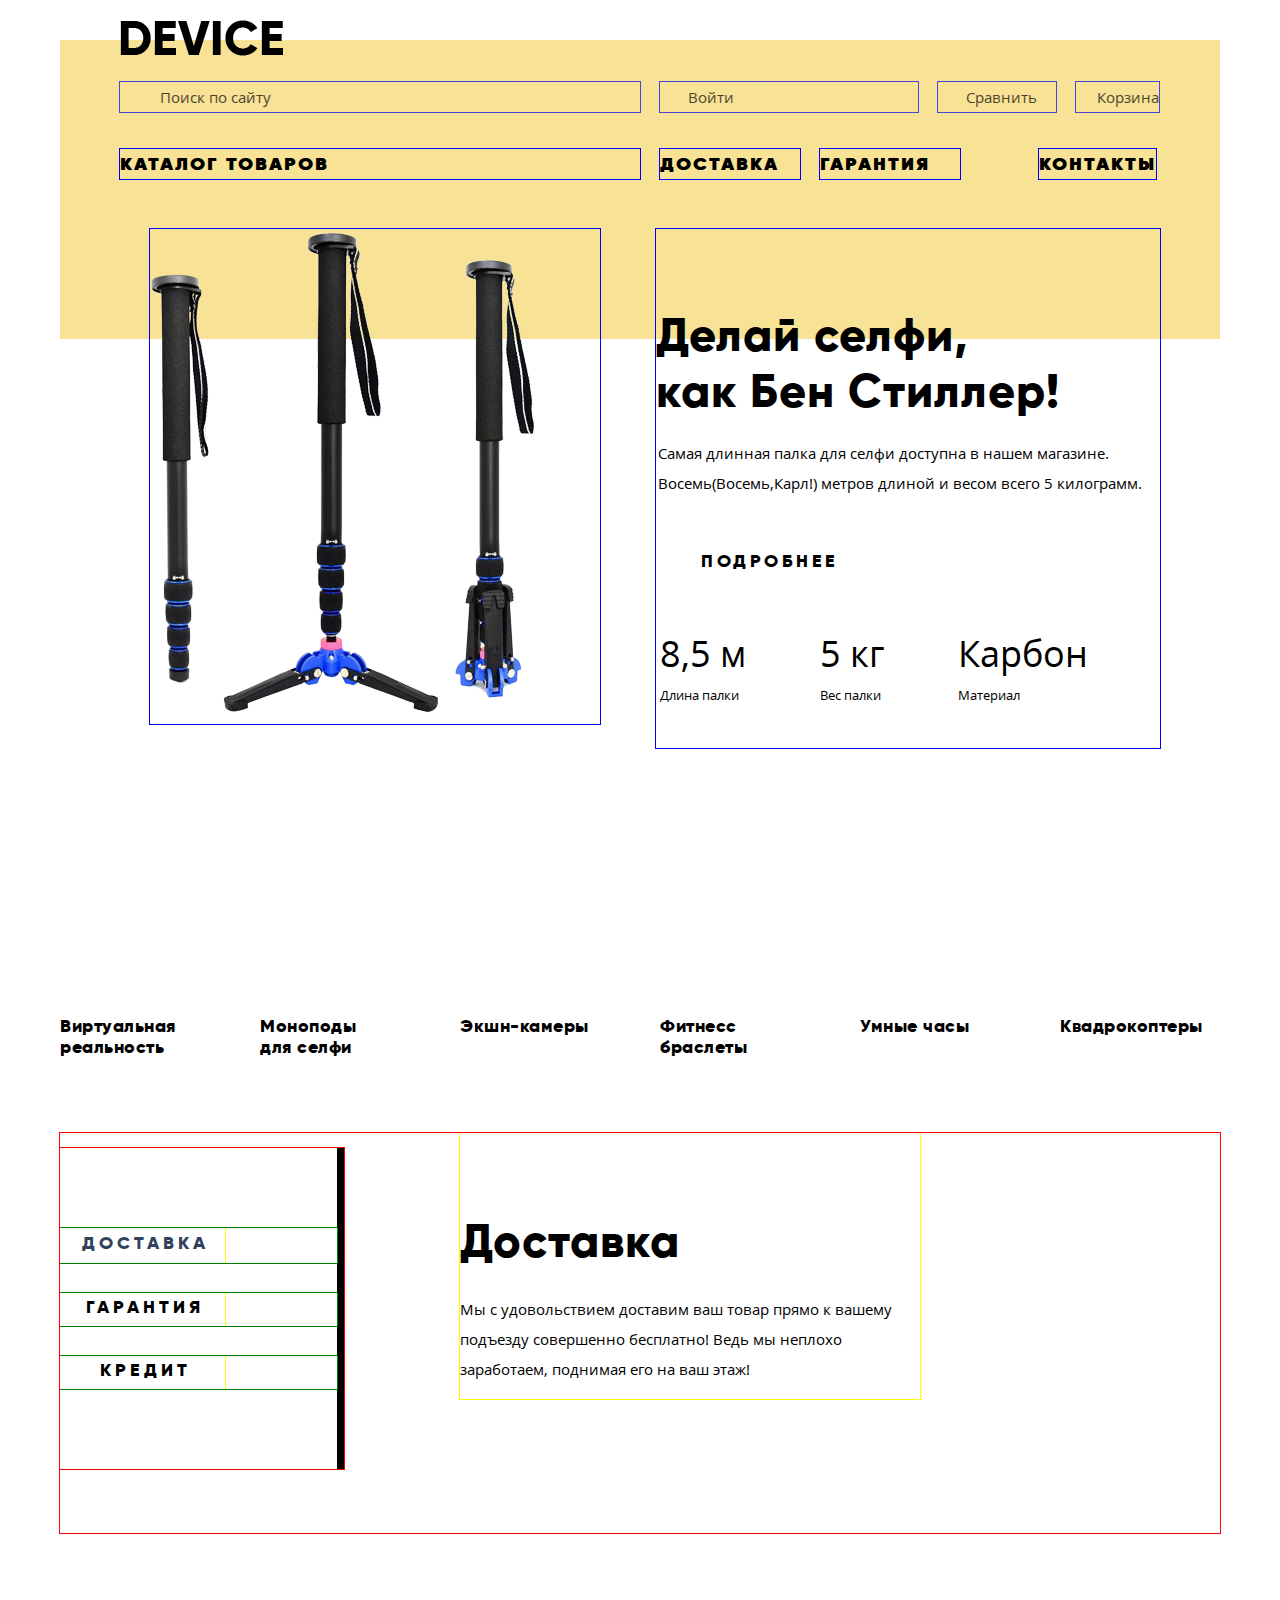
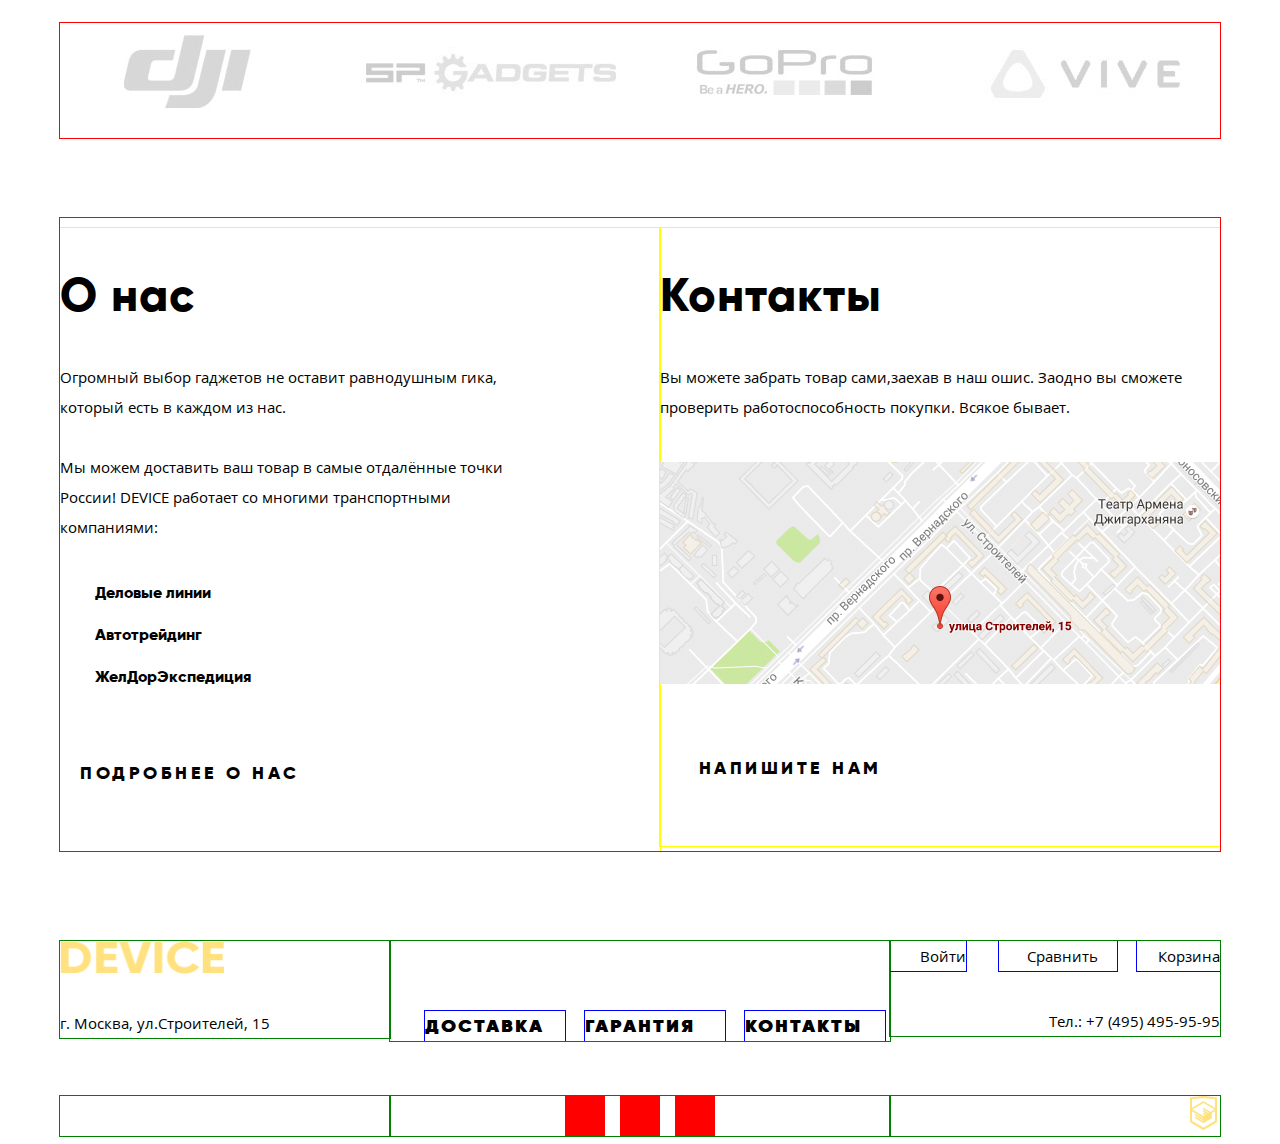
<file: index.html>
<!DOCTYPE html>
<html lang="ru">
  <head>
    <meta charset="utf-8">
    <title>HTML Academy: Девайс</title>
    <link rel="stylesheet" href="css/style.css">
  </head>
  <body>
  	<header class="main-header container">
  		<div class="logo">
  		  <img src="img/logo.png" width="163" height="36" alt="Логотип">
  		</div>
      <section class="header-wrap clearfix">
    		<div class="search header-up-block">
          <a href="#" class="btn-search">
    		    Поиск по сайту
          </a>
    		</div>
        <div class="user-block header-up-block">
          <a href="#" class="btn-user-block">
            Войти
          </a>
        </div>
        <div class="compare-block header-up-block">
          <a href="" class="btn-compare-block">
            Сравнить
          </a>
        </div>
        <div class="basket header-up-block">
          <a href="" class="btn-basket">
            Корзина
            </a>
        </div>
    		<nav class="main-nav">
    			<ul class="main-nav-list">
    				<li class="main-nav-list-item">Каталог товаров
              <ul class="submenu">
                <li class="submenu-item">Виртуальная реальность</li>
                <li class="submenu-item">Моноподы для селфи</li>
                <li class="submenu-item">Экшен-камеры</li>
                <li class="submenu-item">Фитнес браслеты</li>
                <li class="submenu-item">Умные часы</li>
                <li class="submenu-item">Квадрокоптеры</li>
              </ul>
            </li>
    				<li class="main-nav-list-item">Доставка</li>
    				<li class="main-nav-list-item">Гарантия</li>
    				<li class="main-nav-list-item">Контакты</li>
    			</ul>
    		</nav>
      </section>
  	</header>
    <main class="container">
      <section class="promo-slider">
        <ul class="promo-slider-list clearfix">
          <li class="promo-slider-item promo-slider-item-active">
            <div class="promo-slider-item-photo">
              <img src="img/slider-1.png"  width="384" height="486" alt="Селфи-палка">
            </div>
            <div class="promo-slider-item-content">
              <h2 class="title2">
                Делай селфи,<br> как Бен Стиллер!
              </h2>
              <p class="content-text">
                Самая длинная палка для селфи доступна в нашем магазине.
                Восемь(Восемь,Карл!) метров длиной и весом всего 5 килограмм.
              </p>
              <a class="btn" href="#">
                Подробнее
              </a>
              <ul class="features-list">
                <li class="features-list-item">
                  <span class="features-list-item-value">8,5 м</span>
                  <span class="features-list-item-label">Длина палки</span>
                </li>
                <li class="features-list-item">
                  <span class="features-list-item-value">5 кг</span>
                  <span class="features-list-item-label">Вес палки</span>
                </li>
                <li class="features-list-item">
                  <span class="features-list-item-value">Карбон</span>
                  <span class="features-list-item-label">Материал</span>
                </li>
              </ul>
            </div>
          </li>
          <li class="promo-slider-item">
            <div class="promo-slider-item-photo">
              <img src="img/slider-2.png" width="345" height="485" alt="Фитнес-браслет">
            </div>
            <div class="promo-slider-item-content">
              <h2  class="title2">
                Худеем правильно!
              </h2>
              <p class="content-text">
                Мотивирующие фитнесс-браслеты помогут найти в себе силы
не пропускать занятия и соблюдать диету.
              </p>
              <a class="btn" href="#">
                Подробнее
              </a>
              <ul class="features-list">
                <li class="features-list-item">
                  <span class="features-list-item-value">48 часов</span>
                  <span class="features-list-item-label">Без подзарядки</span>
                </li>
              </ul>
            </div>
          </li>
          <li class="promo-slider-item">
            <div class="promo-slider-item-photo">
              <img src="img/slider-3.png" width="526" height="334" alt="Квадрокоптер">
            </div>
            <div class="promo-slider-item-content">
              <h2  class="title2">
                Порхает как бабочка, жалит как пчела!
              </h2>
              <p class="content-text">
                Этот обычный, на первый взгляд, квадрокоптер оснащен
мощным лазером, замаскированным под стандартную камеру.
              </p>
              <a class="btn" href="#">
                Подробнее
              </a>
              <ul class="features-list">
                <li class="features-list-item">
                  <span class="features-list-item-value">800 м</span>
                  <span class="features-list-item-label">Дальность полета</span>
                </li>
                <li class="features-list-item">
                  <span class="features-list-item-value">50 м</span>
                  <span class="features-list-item-label">Радиус поражения</span>
                </li>
              </ul>
            </div>
          </li>
        </ul>
        <div class="promo-slider-control">
          <div class="promo-slider-control-btn">
          </div>
          <div class="promo-slider-control-btn">
          </div>
          <div class="promo-slider-control-btn">
          </div>
        </div>
      </section>
      <section class="categories">
        <ul class="categories-list">
          <li class="categories-list-item">Виртуальная реальность</li>
          <li class="categories-list-item">Моноподы для селфи</li>
          <li class="categories-list-item">Экшн-камеры</li>
          <li class="categories-list-item">Фитнеcс браслеты</li>
          <li class="categories-list-item">Умные часы</li>
          <li class="categories-list-item">Квадрокоптеры</li>
        </ul>
      </section>

      <section class="services">
        <div class="slider services-slider container clearfix">
          <input class="services-slider_input" type="radio" name="services" id="btn-3" checked>
          <input class="services-slider_input" type="radio" name="services" id="btn-4">
          <input class="services-slider_input" type="radio" name="services" id="btn-5">
          <ul class="services-list">
            <li class="services-list-item">
              <label class="service_label" for="btn-3">
                Доставка
              </label>
            </li>
            <li class="services-list-item">
              <label class="service_label" for="btn-4">
                Гарантия
              </label>
            </li>
            <li class="services-list-item">
              <label class="service_label" for="btn-5">
                Кредит
              </label>
            </li>
          </ul>
          <div class="slide" id="slide-3">
            <div class="service-info service-info-delivery">
              <h2 class="title2">
                Доставка
              </h2>
              <p>
                Мы с удовольствием доставим ваш товар прямо к вашему подъезду совершенно бесплатно!
                Ведь мы неплохо заработаем,
                поднимая его на ваш этаж!
              </p>
            </div>
          </div>
          <div class="slide"  id="slide-4">
            <div class="service-info service-info-guaranty">
              <h2 class="title2">
                Гарантия
              </h2>
              <p>
                Если из-за возгорания купленного у нас товара у вас сгорит дом - не переживайте, мы выдадим вам новый. Товар, не дом, конечно же.
              </p>
            </div>
          </div>
          <div class="slide" id="slide-5">
            <div class="service-info service-info-credit">
              <h2 class="title2">
                Кредит
              </h2>
              <p>
                Залезть в долговую яму стало проще!<br>
                Кредитные консультанты придут к вам на помощь.
              </p>
            </div>
          </div>
        </div>
      </section>
      <section class="popular-producers container">
        <a class="popular-producers-logo" href="#">
          <img src="img/logo-1-grey.jpg" width="260" height="100" alt="производитель">
        </a>
        <a class="popular-producers-logo" href="#">
          <img src="img/logo-2-grey.jpg"  width="260" height="100" alt="производитель">
        </a>
        <a class="popular-producers-logo"  href="#">
          <img src="img/logo-3-grey.jpg"  width="260" height="100"  alt="производитель">
        </a>
        <a class="popular-producers-logo  last-in-row" href="#">
          <img src="img/logo-4-grey.jpg"  width="260" height="100"  alt="производитель">
        </a>
      </section>
      <section class="about-company container clearfix">
        <div class="about-company-item about-company-info">
          <h2 class="title2"> О нас </h2>
          <p class="about-company-text">Огромный выбор гаджетов не оставит равнодушным гика, который есть в каждом из нас.</p>
          <p class="about-company-text">Мы можем доставить ваш товар в самые отдалённые точки России! DEVICE работает со многими транспортными компаниями:
          </p>
          <ul class="transport-companies-list">
            <li class="transport-companies-list-item">Деловые линии</li>
            <li class="transport-companies-list-item">Автотрейдинг</li>
            <li class="transport-companies-list-item">ЖелДорЭкспедиция</li>
          </ul>
          <a class="btn about-company-button" href="#">Подробнее о нас</a>
        </div>
        <div class="about-company-item about-company-contacts">
          <h2 class="title2">Контакты</h2>
          <p  class="about-company-text">Вы можете забрать товар сами,заехав в наш ошис. Заодно вы сможете проверить работоспособность покупки. Всякое бывает.</p>
          <a class="map" href="#">
           <img src="img/map.png"  width="560" height="222" alt="карта">
          </a>
          <a class="btn  about-company-post-button  btn-feedback-form" href="#"> Напишите нам</a>
        </div>
      </section>
    </main>
    <footer class="main-footer">
      <div class="main-footer-top">
        <div class="container clearfix">
          <div class="footer-left-column">
            <a class="logo-footer logo" href="index.html">
              <img src="img/logo-yellow.png"  width="164" height="33"  alt="Логотип">
            </a>
            <section class="footer-contacts">
              <div>
                г. Москва, ул.Строителей, 15
              </div>
            </section>
          </div>
          <div class="footer-center-column">
            <section class="footer-menu">
              <ul class="footer-menu-list">
                <li><a class="footer-menu-item" href="#">Доставка</a></li>
                <li><a class="footer-menu-item" href="#">Гарантия</a></li>
                <li><a class="footer-menu-item last-item" href="catalog.html">Контакты</a></li>
              </ul>
            </section>
          </div>
          <div class="footer-right-column">
            <section class="footer-action clearfix">
              <div class="user-block footer-up-block">
                <a href="#" class="btn-user-block">
                  Войти
                </a>
              </div>
              <div class="compare-block  footer-up-block">
                <a href="" class="btn-compare-block">
                  Сравнить
                </a>
              </div>
              <div class="basket  footer-up-block">
                <a href="" class="btn-basket">
                  Корзина
                  </a>
              </div>
            </section>
            <section class="company-phone">
              Тел.: +7 (495) 495-95-95
            </section>
          </div>
        </div>
      </div>
      <div class="main-footer-bottom container clearfix">
        <div class="footer-left-column ">
        </div>
        <div class="footer-center-column">
          <section class="footer-social">
            <a class="social-btn social-btn-fb  with-icon sprite-icon-facebook" href="#">Фейсбук</a>
            <a class="social-btn social-btn-inst  with-icon sprite-icon-instagramm" href="#">instagramm</a>
            <a class="social-btn social-btn-tw  with-icon sprite-icon-tw" href="#">Twitter</a>
          </section>
        </div>
        <div class="footer-right-column">
          <section class="footer-copyright">
              <a class="footer-link" href="https://htmlacademy.ru/intensive/htmlcss">htmlacademy.ru</a>
          </section>
        </div>
      </div>
    </footer>

  </body>
</html>
</file>
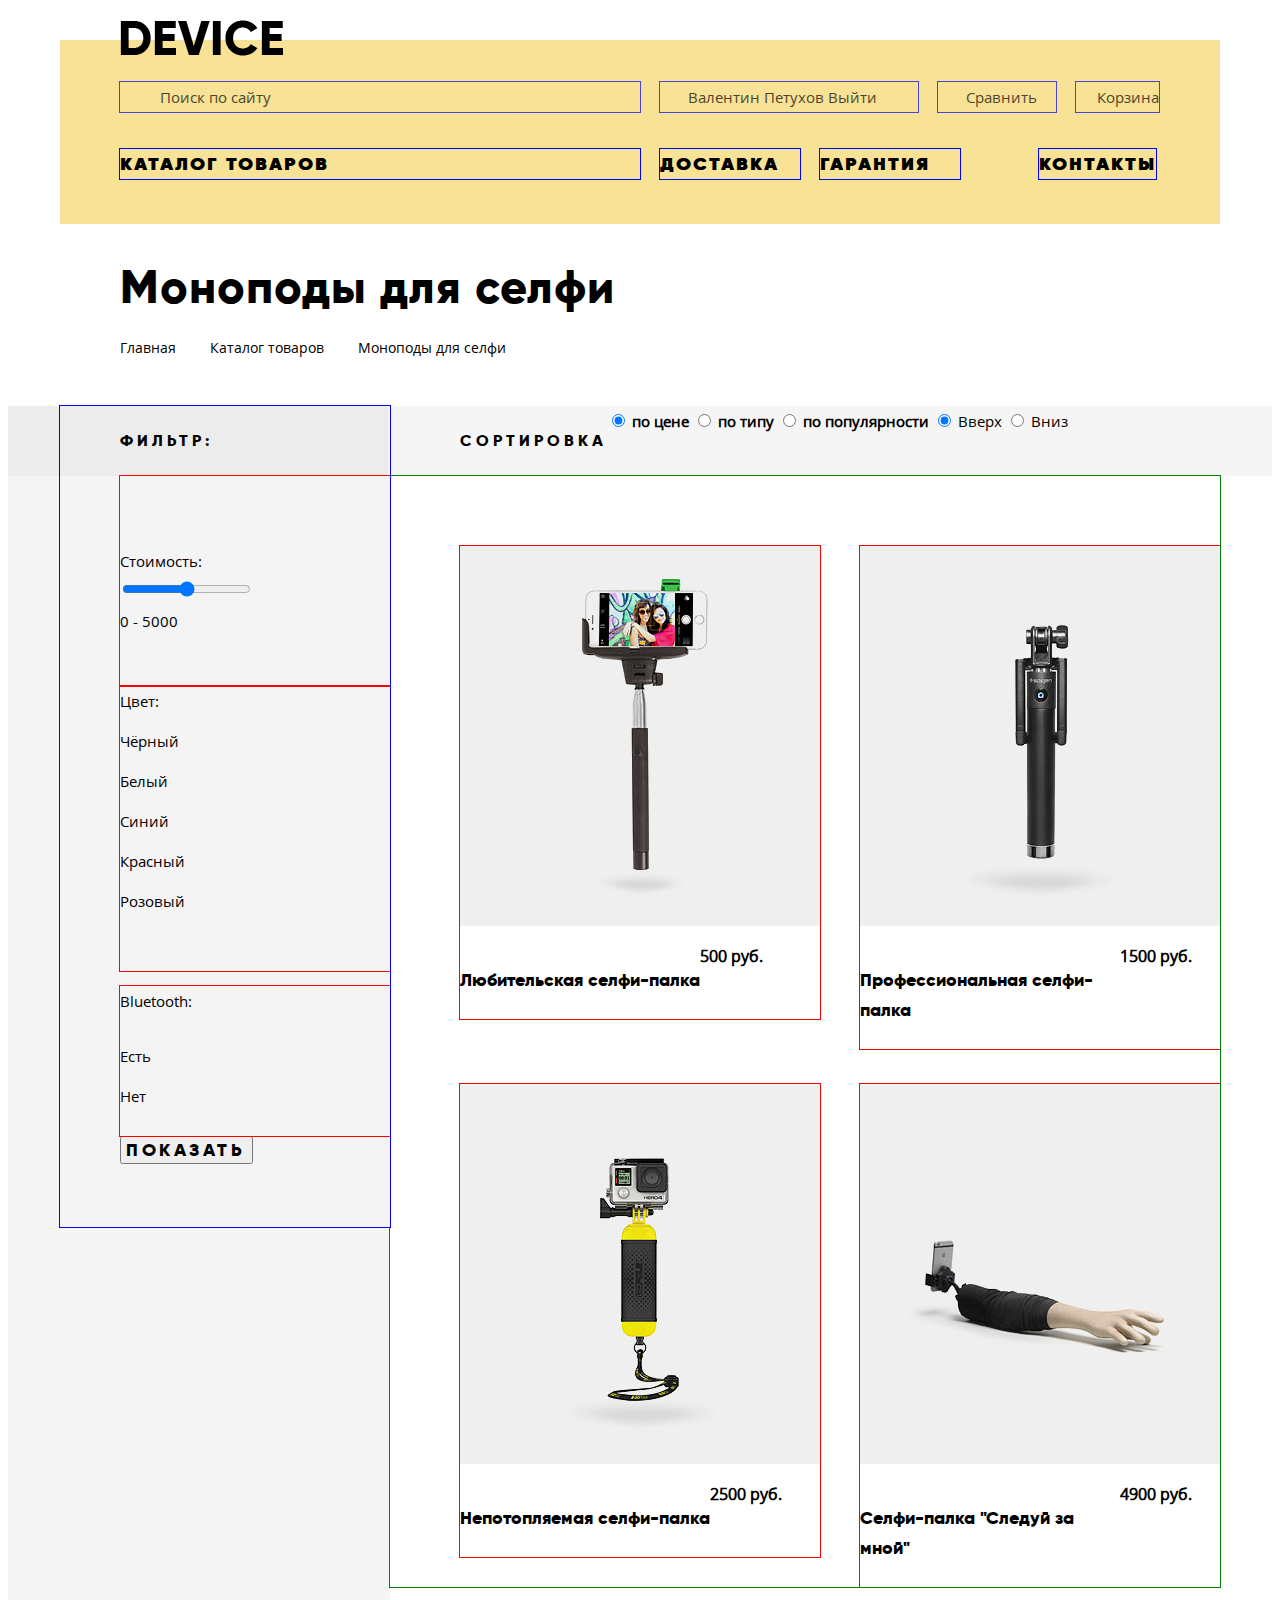
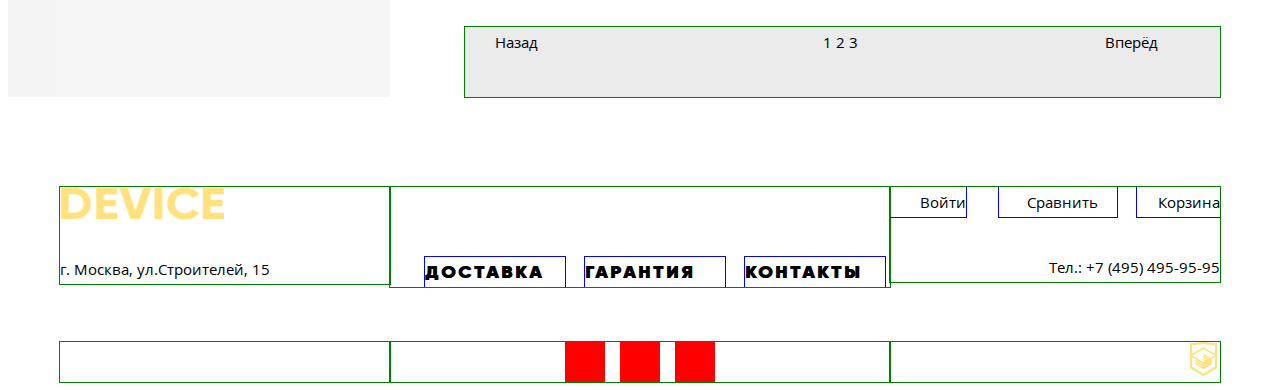
<file: inner.html>
<!DOCTYPE html>
<html lang="ru">
  <head>
    <meta charset="utf-8">
    <title>HTML Academy: Девайс</title>
    <link rel="stylesheet" href="css/style.css">
  </head>
  <body>
    <header class="main-header container">
      <div class="logo">
        <img src="img/logo.png" width="163" height="36" alt="Логотип">
      </div>
      <section class="header-wrap header-wrap-inner clearfix">
        <div class="search header-up-block">
          <a href="#" class="btn-search">
            Поиск по сайту
          </a>
        </div>
        <div class="user-block header-up-block">
          <a class="user-block-item user-name  with-icon" href="#">
              <span>Валентин Петухов</span>
          </a>
          <a href="#" class="btn-user-block">
            Выйти
          </a>
        </div>
        <div class="compare-block header-up-block">
          <a href="" class="btn-compare-block">
            Сравнить
          </a>
        </div>
        <div class="basket header-up-block">
          <a href="" class="btn-basket">
            Корзина
            </a>
        </div>
        <nav class="main-nav">
          <ul class="main-nav-list">
            <li class="main-nav-list-item">Каталог товаров
              <ul class="submenu">
                <li class="submenu-item">Виртуальная реальность</li>
                <li class="submenu-item">Моноподы для селфи</li>
                <li class="submenu-item">Экшен-камеры</li>
                <li class="submenu-item">Фитнес браслеты</li>
                <li class="submenu-item">Умные часы</li>
                <li class="submenu-item">Квадрокоптеры</li>
              </ul>
            </li>
            <li class="main-nav-list-item">Доставка</li>
            <li class="main-nav-list-item">Гарантия</li>
            <li class="main-nav-list-item">Контакты</li>
          </ul>
        </nav>
      </section>
    </header>
    <main>
      <div class="container">
        <h2 class="title2 inner-title container"> Моноподы для селфи</h2>
        <div class="breadcrumbs ">
          <a class="breadcrumbs-item" href="index.html">
            Главная
          </a>
          <a class="breadcrumbs-item" href="#">
            Каталог товаров
          </a>
          <a class="breadcrumbs-item breadcrumbs-item-current">
            Моноподы для селфи
          </a>
        </div>
      </div>

      <div class="wrap-filters clearfix">
        <div class="container">
          <div class="wrap-col-1 clearfix">
            <div class="wrap-col-2 clearfix">
              <div class="filters clearfix">
                <div class="catalog-block-title catalog-block-title-filter ">Фильтр:</div>
                <form class="filters-form main-filters-form clearfix" action="#" method="get">
                 <div class="filter filter-pricecount-wrapper">
                   <label class="fieldset-title" for="pricecount">
                     Стоимость:
                    </label>
                   <div class="filter-backing filter-pricecount">
                     <input type="range" class="pricecount" id="pricecount" name="pricecount" min="0" max="5000" step="5">
                     <div class="marker-begin"></div>
                     <div class="marker-end"></div>
                   </div>
                   <div>
                    <span class="range-min" id="range-min">0</span>
                    <span class="range-min-max">-</span>
                    <span class="range-max" id="range-max">5000</span>
                   </div>
                 </div>
                 <div class="filter filter-color-wrapper">
                   <label class="fieldset-title">
                     Цвет:
                   </label>
                   <div class="filter-backing color-fildset">
                     <input type="checkbox" id="color-1" checked>
                     <label for="color-1" class="color">Чёрный</label>
                     <input type="checkbox" id="color-2">
                     <label for="color-2" class="color">Белый</label>
                     <input type="checkbox" id="color-3" checked>
                     <label for="color-3" class="color">Синий</label>
                     <input type="checkbox" id="color-4">
                     <label for="color-4" class="color">Красный</label>
                     <input type="checkbox" id="color-5">
                     <label for="color-5" class="color">Розовый</label>
                   </div>
                 </div>
                 <div class="filter filter-bluetooth-wrapper">
                   <p class="fieldset-title">
                     Bluetooth:
                   </p>
                    <div class="filter-backing bluetooth-fildset">
                      <input type="radio" name="bluetooth" id="bluetooth-0" value="0" checked>
                      <label for="bluetooth-0" class="bluetooth">
                        Есть
                      </label>
                      <input type="radio" name="bluetooth" id="bluetooth-1" value="1" >
                      <label for="bluetooth-1" class="bluetooth">
                        Нет
                      </label>
                    </div>
                  </div>
                  <button class="btn catalog-button" type="submit">
                    ПОКАЗАТЬ
                  </button>
                </form>
              </div>
              <div class="catalog">
                <div class="filter-sort-product clearfix">
                    <div class="catalog-block-title">
                      Сортировка
                    </div>
                    <div class="filter-backing">
                      <form class="filters-form" action="#" method="get">
                        <input type="radio"  id="sort-product-1" name="sort-product" value="sort-by-price" class="input-sort" checked >
                        <label for="sort-product-1" class="label-sort label-sort-by-price">
                          <b>
                            по цене
                          </b>
                        </label>
                      <input type="radio"  id="sort-product-2" name="sort-product" value="sort-by-type" class="input-sort">
                      <label for="sort-product-2" class="label-sort label-sort-by-type">
                        <b>
                          по типу
                        </b>
                      </label>
                      <input type="radio"  id="sort-product-3" name="sort-product"  value="sort-by-popularity" class="input-sort">
                      <label for="sort-product-3" class="label-sort label-sort-by-popularity">
                        <b>
                          по популярности
                        </b>
                      </label>
                      <input type="radio"  id="sort-product-direction-up" name="sort-product-direction" class="sort-product-direction" checked>
                      <label for="sort-product-direction-up">
                        Вверх
                      </label>
                      <input type="radio"  id="sort-product-direction-down" name="sort-product-direction" class="sort-product-direction">
                      <label for="sort-product-direction-down">
                        Вниз
                      </label>
                    </form>
                  </div>
                </div>
                <div class="products-list">
                  <article class="product">
                    <div class="product-photo">
                      <img src="img/item-1.jpg" width="360" height="380"  alt="товар">
                    </div>
                    <div class="product-description">
                      <h4 class="product-description-heder">
                        Любительская селфи-палка
                      </h4>
                      <b class="product-price">
                          500 руб.
                      </b>
                    </div>
                    <a class="buy-product" href="#">В корзину</a>
                    <a class="to-bookmarks" href="#">Добавить к сравнению</a>
                  </article>
                  <article class="product">
                    <div class="product-photo">
                      <img src="img/item-2.jpg" width="360" height="380"  alt="товар">
                    </div>
                    <div class="product-description">
                      <h4 class="product-description-heder">
                        Профессиональная селфи-палка
                      </h4>
                      <b class="product-price">
                        1500 руб.
                      </b>
                    </div>
                    <a class="buy-product" href="#">В корзину</a>
                    <a class="to-bookmarks" href="#">Добавить к сравнению</a>
                  </article>
                  <article class="product">
                    <div class="product-photo">
                      <img src="img/item-3.jpg" width="360" height="380"  alt="товар">
                    </div>
                    <div class="product-description">
                      <h4 class="product-description-heder">
                        Непотопляемая селфи-палка
                      </h4>
                      <b class="product-price">
                        2500 руб.
                      </b>
                    </div>
                    <a class="buy-product" href="#">Купить</a>
                    <a class="to-bookmarks" href="#">В закладки</a>
                  </article>
                  <article class="product new_flag">
                    <div class="product-photo">
                      <img src="img/item-4.jpg" width="360" height="380"  alt="товар">
                    </div>
                    <div class="product-description">
                      <h4 class="product-description-heder">
                        Селфи-палка "Следуй за мной"
                      </h4>
                      <b class="product-price">
                        4900 руб.
                      </b>
                    </div>
                    <a class="buy-product" href="#">В корзину</a>
                    <a class="to-bookmarks" href="#">Добавить к сравнению</a>
                  </article>

                </div>
                <div class="switch-pages">
                  <a class="switch-pages-item switch-pages-item-begin switch-pages-outside">
                  Назад
                  </a>
                  <div class="switch-pages-nubmers">
                    <a class="switch-pages-item switch-pages-item-current">
                    1
                    </a>
                    <a class="switch-pages-item catalog-button" href="#">
                    2
                    </a>
                    <a class="switch-pages-item catalog-button" href="#">
                    3
                    </a>
                  </div>
                  <a class="switch-pages-item switch-pages-item-end switch-pages-not-outside" href="#">
                  Вперёд
                  </a>
                </div>
              </div>
            </div>
          </div>
        </div>
      </div>
    </main>
    <footer class="main-footer">
      <div class="main-footer-top">
        <div class="container clearfix">
          <div class="footer-left-column">
            <a class="logo-footer logo" href="index.html">
              <img src="img/logo-yellow.png"  width="164" height="33"  alt="Логотип">
            </a>
            <section class="footer-contacts">
              <div>
                г. Москва, ул.Строителей, 15
              </div>
            </section>
          </div>
          <div class="footer-center-column">
            <section class="footer-menu">
              <ul class="footer-menu-list">
                <li><a class="footer-menu-item" href="#">Доставка</a></li>
                <li><a class="footer-menu-item" href="#">Гарантия</a></li>
                <li><a class="footer-menu-item last-item" href="catalog.html">Контакты</a></li>
              </ul>
            </section>
          </div>
          <div class="footer-right-column">
            <section class="footer-action clearfix">
              <div class="user-block footer-up-block">
                <a href="#" class="btn-user-block">
                  Войти
                </a>
              </div>
              <div class="compare-block  footer-up-block">
                <a href="" class="btn-compare-block">
                  Сравнить
                </a>
              </div>
              <div class="basket  footer-up-block">
                <a href="" class="btn-basket">
                  Корзина
                  </a>
              </div>
            </section>
            <section class="company-phone">
              Тел.: +7 (495) 495-95-95
            </section>
          </div>
        </div>
      </div>
      <div class="main-footer-bottom container clearfix">
        <div class="footer-left-column ">
        </div>
        <div class="footer-center-column">
          <section class="footer-social">
            <a class="social-btn social-btn-fb  with-icon sprite-icon-facebook" href="#">Фейсбук</a>
            <a class="social-btn social-btn-inst  with-icon sprite-icon-instagramm" href="#">instagramm</a>
            <a class="social-btn social-btn-tw  with-icon sprite-icon-tw" href="#">Twitter</a>
          </section>
        </div>
        <div class="footer-right-column">
          <section class="footer-copyright">
              <a class="footer-link" href="https://htmlacademy.ru/intensive/htmlcss">htmlacademy.ru</a>
          </section>
        </div>
      </div>
    </footer>

  </body>
</html>
</file>
<file: css/style.css>
@font-face {
  font-family: 'Gilroy';
  src: url('../fonts/gilroylight.woff2');
  font-weight: normal;
  font-style: normal;
}

@font-face {
  font-family: 'Gilroy';
  src: url('../fonts/gilroyextrabold.woff2');
  font-weight: ExtraBold;
  font-style: normal;
}

@font-face {
  font-family: 'Open Sans';
  src: url('../fonts/opensanslight.woff2');
  font-weight: normal;
  font-style: normal;
}

@font-face {
  font-family: 'Open Sans';
  src: url('../fonts/opensans.woff2');
  font-weight: ExtraBold;
  font-style: normal;
}

body {
	font-family: "Open Sans", "Arial", sens-serif;
	font-size: 15px;
	font-weight: normal;
	line-height: 30px;
	color: #000000;
}
a{
  text-decoration: none;
  color:inherit;
}

.clearfix:before,
.clearfix:after{
  content: "";
  display: table;
  clear: both;

}

.container {
  display: block;
  width: 1160px;
  margin: 0 auto;
}

.logo {
  position: relative;
  margin:20px 60px 0;
  z-index: 2;
}

.header-wrap {
  position: relative;
  padding:42px 60px;
  min-height: 215px;
  z-index: 1;
  bottom: 25px;
  background-color: #f7e296;
}

.header-up-block{
  display: block;
  float: left;
  color: black;
  opacity: 0.7;
  text-decoration: none;
}


.search {
  min-width: 380px;
  margin-right: 20px;
  padding-left: 40px;
  padding-right: 100px;

  outline: 1px solid blue;
}


.user-block {
  min-width: 230px;
  margin-right: 20px;
  padding-left: 28px;

  outline: 1px solid blue;
}


.compare-block {
    min-width: 90px;
    margin-right: 20px;
    padding-left: 28px;

    outline: 1px solid blue;
}

.basket {
    min-width: 60px;
    padding-left: 21px;

    outline: 1px solid blue;
}


.main-nav {
  padding-top: 52px;
}

.main-nav-list,
.submenu {
  list-style: none;
  padding: 0;
}
.main-nav-list-item {
  display: block;
  min-width: 140px;
  margin-right: 20px;

  float: left;
	font-family: "Gilroy", "Arial", sens-serif;
	font-size: 18px;
	font-weight:  Bold;
	line-height: auto;
  letter-spacing: 3px;
	color: inherit;
  text-transform: uppercase;
  text-shadow: 1px 0 0;



  outline: 1px solid blue;
}
.main-nav-list-item:nth-child(5n+1) {
  min-width: 520px;
}

.main-nav-list-item:nth-child(5n+4) {
  min-width: 100px;
  margin-left: 59px;
  margin-right: 0;
}


.submenu {
  display: none;
}

.submenu-item {
  font-size: 15px;
  font-family: "Open Sans", "Arial", sens-serif;
  font-weight: normal;
  line-height: 36px;
	color: inherit;
  text-transform: none;
  text-shadow:0 0 0;

}

.promo-slider{
  display: block;
  position: relative;
  padding: 0 60px;
  z-index: 1;
  bottom: 150px;
}

.promo-slider-list {
  list-style: none;
  padding: 0;
}

.promo-slider-item {
  display: none;
}


.promo-slider-item-active {
  display: block;
}

.promo-slider-item-photo {
  display: block;
  float: left;
  width: 450px;
  margin-left: 30px;

      outline: 1px solid blue;
}

.promo-slider-item-content {
  display: block;
  float: left;
  max-width: 504px;
  padding: 39px 0;
  margin-left: 56px;

    outline: 1px solid blue;
 }


.title2{
  font-family: "Gilroy", "Arial", sens-serif;
  font-size: 47px;
  font-weight:  ExtraBold;
  line-height: 56px;
  letter-spacing: 1px;
  color:inherit;
  vertical-align: bottom;
}

.content-text {
  position: relative;
  bottom: 20px;
  padding-left: 2px;
  margin-bottom: 28px;
}


.btn {
  display: block;
  max-width: 220px;
  margin-bottom: 63px;
  padding-left: 4px;
  text-align: center;
  font-family: "Gilroy", "Arial", sens-serif;
	font-size: 18px;
	font-weight:  Bold;
	line-height: auto;
  letter-spacing: 3.5px;
	color: inherit;
  text-transform: uppercase;
}

.features-list {
  list-style: none;
  padding-left: 4px;
}

.features-list-item{
  display: inline-block;
  margin-right: 70px;
}

.features-list-item-value {
  display: block;
  font-size: 36px;
  margin-bottom: 10px;
}


.features-list-item-label {
  font-family: "Open Sans", "Arial", sens-serif;
	font-size: 13px;
	font-weight:  normal;
	line-height: 20px;
	color: inherit;
}

.categories {
  padding-bottom: 75px;
}


.categories-list {
  list-style: none;
  padding: 0;
  font-size: 0;
}

.categories-list-item {
  display: inline-block;
  width: 130px;
  margin-right: 40px;
  padding-top: 103px;
  padding-right: 30px;
  font-family: "Gilroy", "Arial", sens-serif;
	font-size: 18px;
	font-weight:  ExtraBold;
	line-height: 21px;;
	color:inherit;
  letter-spacing: 0.5px;
  vertical-align: top;


}

.categories-list-item:nth-last-child(1){
  margin-right: 0;
}

.services {
  min-height: 400px;
  outline: 1px solid red;
}

.services-slider_input {
  display:none;
}

.services-list {
  display: block;
  float: left;
  list-style: none;
  padding: 0;
  padding-top: 80px;
  padding-bottom: 50px;
  margin-right: 116px;
  border-right: 7px solid black;
  outline: 1px solid red;
}

.services-list-item {
  display: block;
  margin-bottom: 20px;

  outline: 1px solid green;
}

.service_label {
  display: block;
  margin-bottom: 30px;
  margin-right: 112px;
  padding-top: 5px;
  padding-bottom: 10px;
  padding-left: 5px;
  min-width: 160px;
  min-height: 18px;
  font-family: "Gilroy", "Arial", sens-serif;
  font-size: 18px;
  font-weight: ExtraBold;
  line-height: 18px;
  text-transform: uppercase;
  text-align: center;
  letter-spacing: 4px;

  outline: 1px solid yellow;
}


.service-info {
  display: block ;
  float: left;
  padding-top: 45px;
  max-width: 460px;
  outline: 1px solid yellow;
}

.service-info .title2{
  margin-top: 35px;
  margin-bottom: 25px;
}
.slide {
  display: none;
}

#btn-3:checked ~.services-list  label[for="btn-3"],
#btn-4:checked ~.services-list  label[for="btn-4"],
#btn-5:checked ~.services-list  label[for="btn-5"]{
  background-color: #ffffff;
  color:#32425c;
  border-top:1px solid #ffffff;
  border-bottom: 1px solid #ffffff;
}

#btn-3:checked ~  #slide-3,
#btn-4:checked ~  #slide-4,
#btn-5:checked ~  #slide-5 {
  display: block;
}

.popular-producers {
  margin-top: 90px;
  margin-bottom: 80px;
  font-size: 0;

  outline: 1px solid red;
}

.popular-producers-logo {
  display: inline-block;
  min-width: 260px;
  min-height: 100px;
  margin-right: 40px;
}

.popular-producers-logo:nth-child(4n){
  margin-right: 0;
}

.about-company{
  padding-top: 10px;

  outline: 1px solid red;
}

.about-company-item {
  display: block;
  float: left;
  outline: 1px solid yellow;
}

.about-company-info {
  max-width: 460px;
  padding-right: 140px;
}

.about-company-contacts {
  max-width:560px;
}

.about-company-text{
  margin-bottom: 30px;
}

.transport-companies-list{
  padding-left: 35px;
  list-style: none;
  font-family: "Gilroy", "Arial", sens-serif;
  font-size: 16px;
  font-weight: ExtraBold;
  line-height: 18px;
  margin-bottom: 60px;
}

.transport-companies-list-item {
  padding: 12px 0;
}

.about-company .btn{
  padding:0 20px;
}

.map {
  display: block;
  padding: 10px 0 60px;
}

.main-footer{
  margin-top: 20px;
  padding-top:70px;
}

.footer-left-column,
.footer-right-column,
.footer-center-column {
  display: block;
  float: left;
  min-width: 330px;
  min-height: 40px;
  outline: 1px solid green;
}

.footer-center-column {
  min-width: 500px;
}

.logo-footer{
  display: block;
  margin: 0;
}

.footer-menu-list {
  padding-top: 55px;
  padding-left: 35px;
  list-style: none;
}

.footer-menu-item {
  display: block;
  min-width: 140px;
  margin-right: 20px;
  float: left;
  font-family: "Gilroy", "Arial", sens-serif;
  font-size: 18px;
  font-weight:  Bold;
  line-height: auto;
  letter-spacing: 3px;
  color: inherit;
  text-transform: uppercase;
  text-shadow: 1px 0 0;

  outline: 1px solid blue;
}

.last-item {
  margin-right: 0;
}


.footer-action {
  display: block;
}

.footer-up-block{
  float: left;
}

.footer-up-block.user-block{
  min-width: 35px;
  padding-left: 30px;
  margin-right: 33px;
}

.footer-up-block.user-block a {
  line-height: 15px;
}

.company-phone {
  display: block;
  padding-top: 35px;
  text-align: right;
}

.footer-contacts {
  display: block;
  padding-top: 25px;
  text-align: left;
}

.main-footer-bottom {
  padding-top: 55px;
}

.footer-social{
  display: block;
  padding-left: 15px;
  text-align: center;
}

.footer-social,
.footer-copyright {
  font-size: 0;
}

.social-btn{
  display: inline-block;
  width: 40px;
  height: 40px;
  margin-right: 15px;

    background-color: red;
}

.footer-link {
  display: block;
  min-width: 30px;
  min-height: 40px;
  float: right;
  background: url("../img/logo-htmlacademy-yellow.png") no-repeat;
}

/*внутренняя страница*/
.header-wrap-inner {
  min-height: 100px;
}

.inner-title{
  margin: 10px;
  margin-left: 60px;
}

.breadcrumbs {
  margin-left: 60px;
  margin-top: 15px;
  margin-bottom: 40px;
  font-size: 14px;
  line-height: 36px;
}

.breadcrumbs-item {
  display: inline-block;
  margin-right: 30px;
}

.wrap-filters {
  width: 100%;
  background: linear-gradient(to right, rgba(220,220,220,0.3) 28%, transparent  28%),
              linear-gradient(to bottom, rgba(235,235,235,0.5) 70px, transparent 70px);
}

.wrap-col-1 {
  width: 330px;
  background:  #f5f5f5;
}

.wrap-col-2 {
  width: 830px;
  margin-left: 330px;
}

.filters {
  position: relative;
  display: block;
  max-width: 330px;
  margin-left: -330px;
  float: left;
  background-color: #ffffff;
  outline: 1px solid blue;
}

.catalog-block-title {
  display: block;
  min-height: 70px;
  padding-left: 60px;
  font-family: "Gilroy", "Arial", sens-serif;
  font-size: 16px;
  font-weight: ExtraBold;
  line-height: 70px;
  letter-spacing: 4px;
  text-transform: uppercase;
}

.catalog-block-title-filter {
  min-width: 268px;
  background-color: rgba(220,220,220,0.3);
}

.grey-bg {
  background-color: rgba(220,220,220,0.3);
  outline: 1px solid yellow;
}

.main-filters-form {
  padding-left: 60px;
  background-color: rgba(220,220,220,0.3);
}

.filter-pricecount-wrapper {
  min-height: 140px;
  padding-top: 70px;
  outline: 1px solid red;
}

.filter-color-wrapper {
  min-height: 225px;
  padding-bottom: 60px;

  outline: 1px solid red;
}

.filter-bluetooth-wrapper{
    min-height: 100px;
    padding-bottom: 50px;

    outline: 1px solid red;
}

.color-fildset input,
.bluetooth-fildset input {
  display: none;
}

.color,
.bluetooth {
  display: block;
  margin-top: 10px;
}

.catalog {
  float: left;
}
.filter-sort-product{
  padding-left: 10px;
}
.catalog-block-title {
  float: left;
  max-width: 160px;
}

.filter-backing {
  display: block;
  float: left;
  min-width: 268px;
  max-width: 560px;
}


.products-list {
  float: left;
  max-width: 800px;
  padding-top: 35px;
  padding-left: 30px;
  font-size: 0;

  outline: 1px solid green;
}

.product {
  display: inline-block;
  max-width: 360px;
  min-height: 270px;
  margin-top: 35px;
  margin-left: 40px;

  outline: 1px solid red;
}

.product-description-heder {
  display: block;
  float: left;
  max-width: 260px;
  font-family: "Gilroy", "Arial", sens-serif;
  font-size: 18px;
  font-weight:  ExtraBold;
  line-height: auto;
  color:inherit;
}

.product-price {
  font-size: 16px;
}

.switch-pages {
  float: left;
  min-width: 755px;
  min-height: 70px;
  margin-top: 40px;
  margin-left: 75px;
  background-color: #ebebeb;

  outline: 1px solid green;
}

.switch-pages-item {

}

.switch-pages-item-begin,
.switch-pages-item-end {
  display: block;
  float: left;
  min-width: 80px;
  margin: 0 30px;
}


.switch-pages-nubmers {
  float: left;
  min-width: 470px;
  text-align: center;
}
</file>
